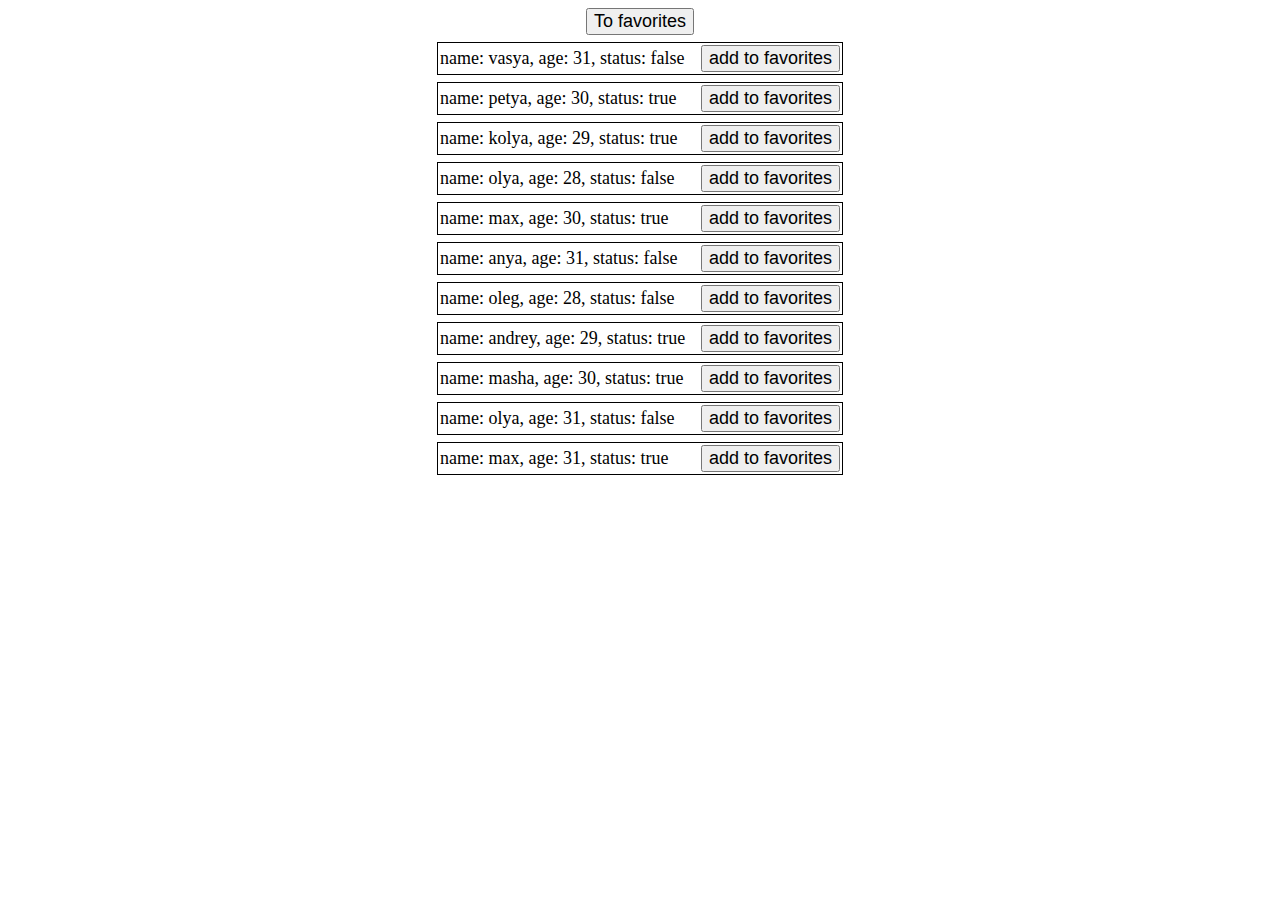
<file: additional11/index.html>
<!doctype html>
<html lang="en">
<head>
    <meta charset="UTF-8">
    <meta name="viewport"
          content="width=device-width, user-scalable=no, initial-scale=1.0, maximum-scale=1.0, minimum-scale=1.0">
    <meta http-equiv="X-UA-Compatible" content="ie=edge">
    <title>Document</title>
    <link rel="stylesheet" href="main.css">
</head>
<body>

<div id="father"></div>

<script src="main.js"></script>

</body>
</html>
</file>
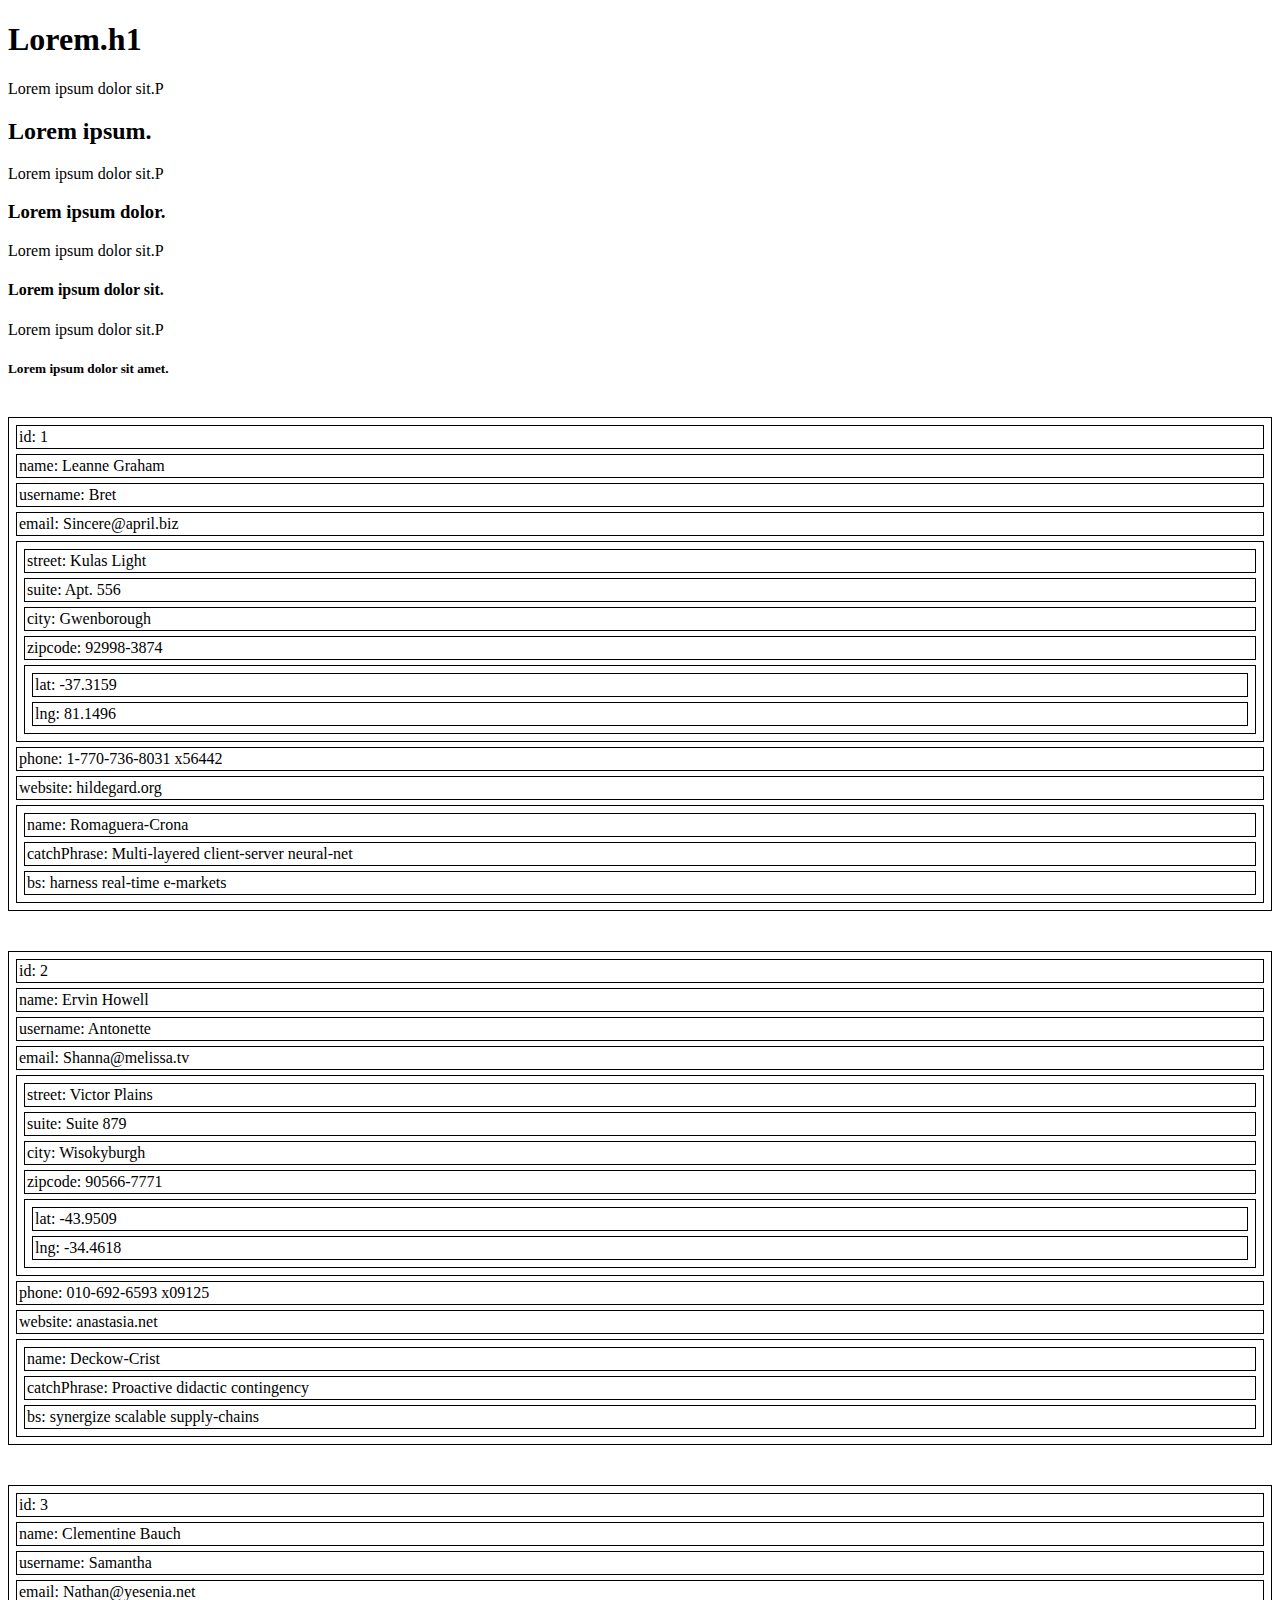
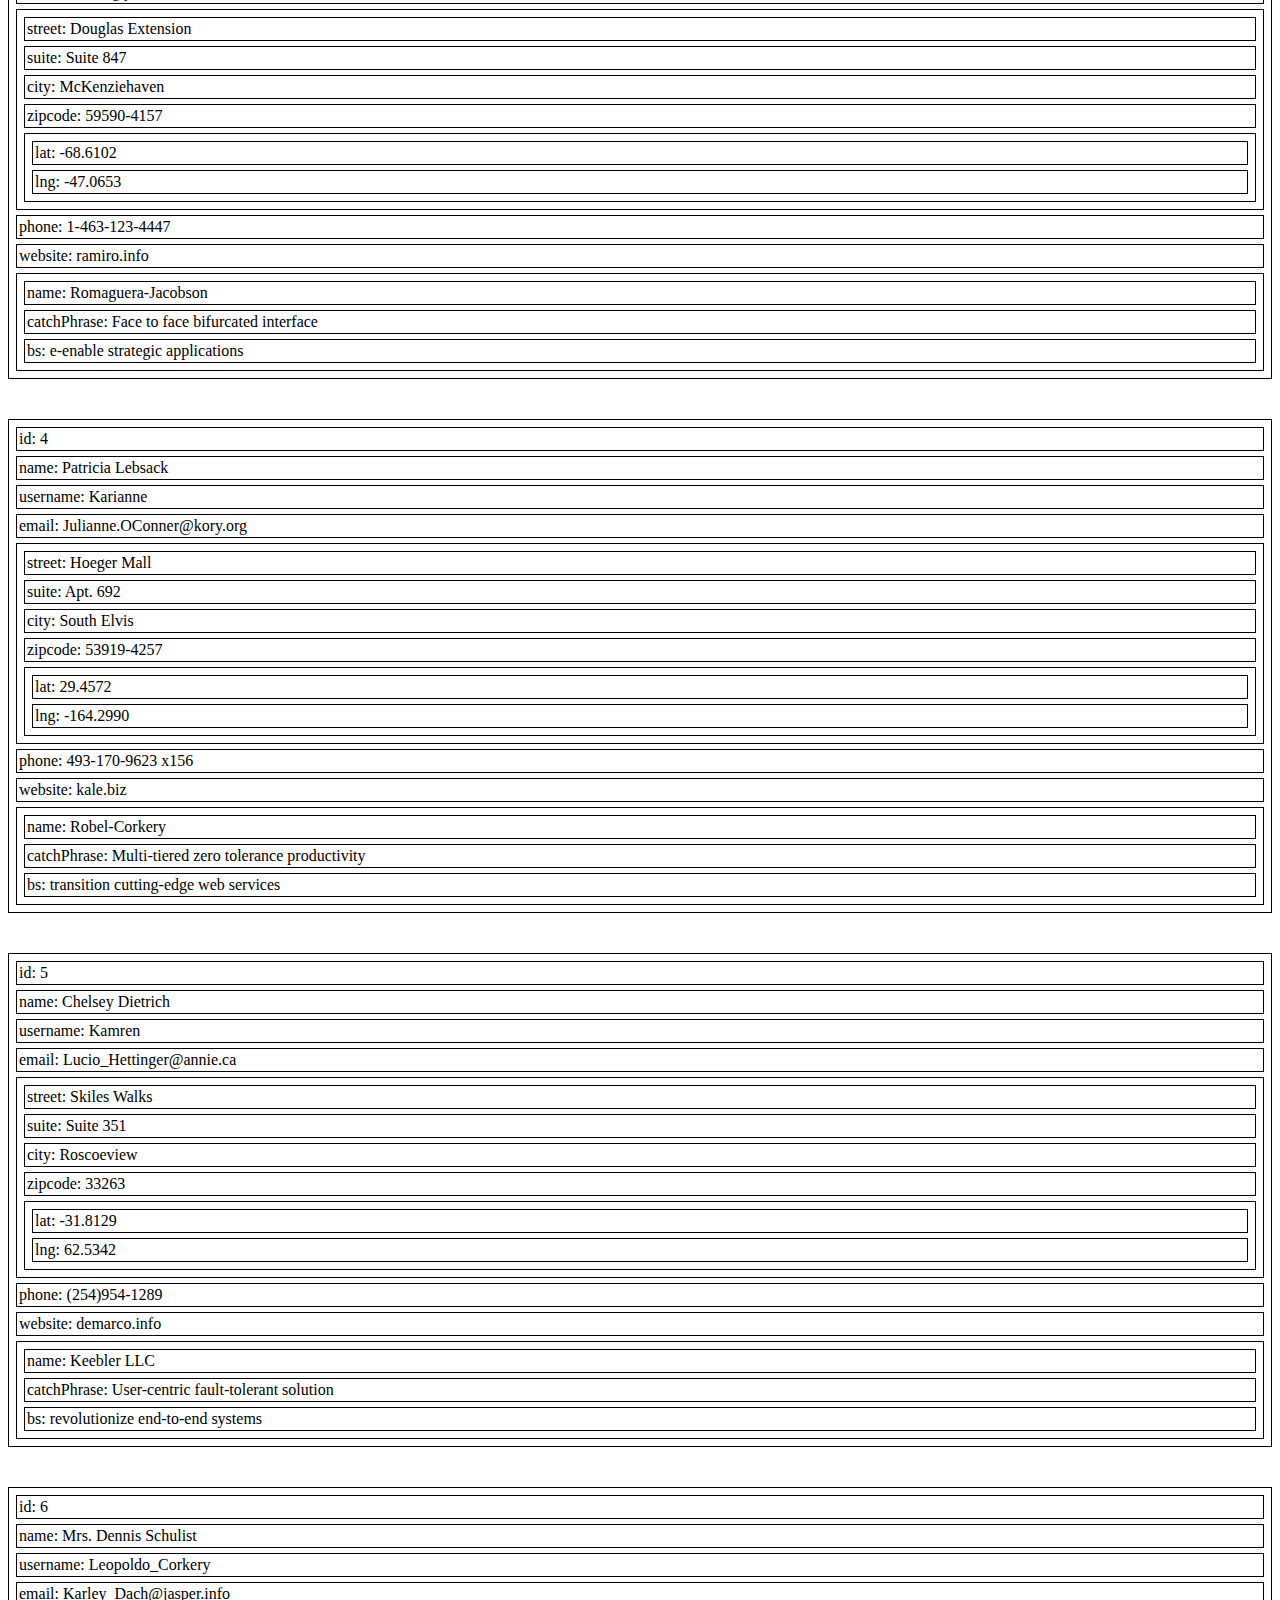
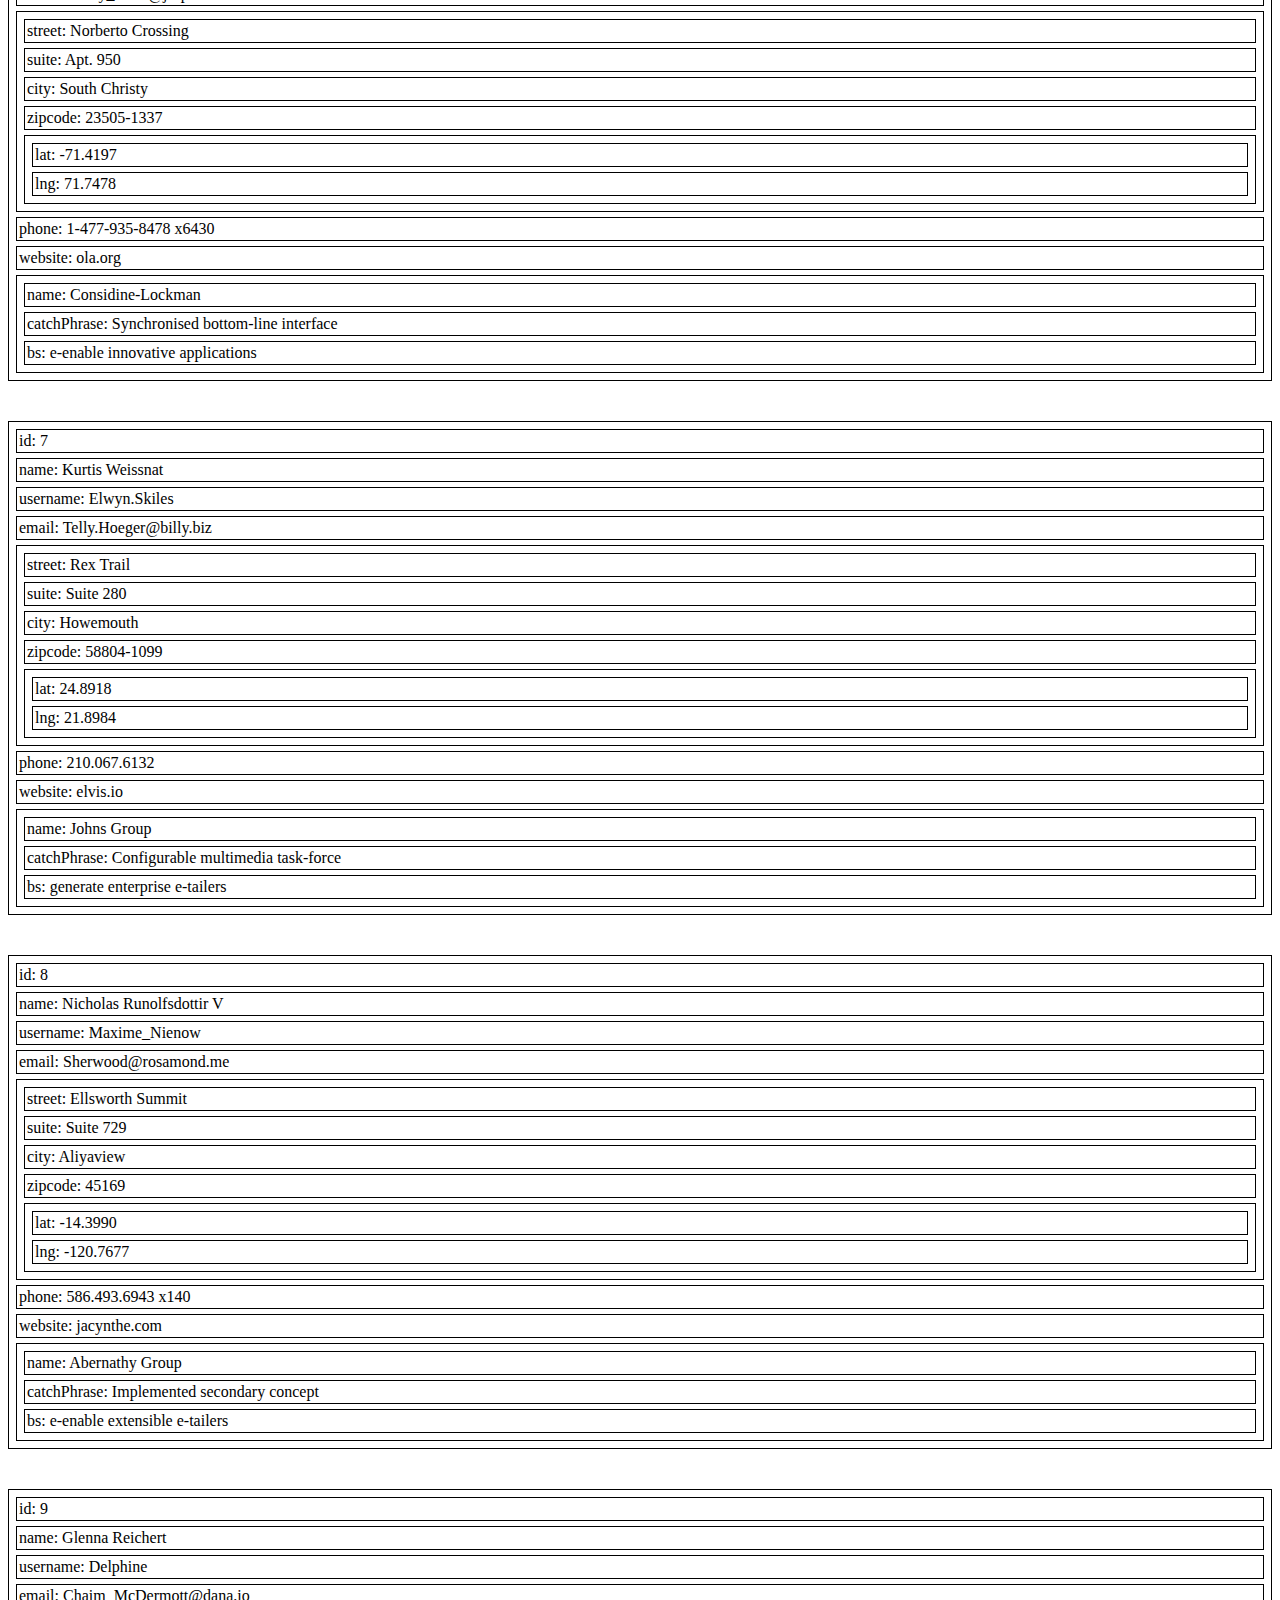
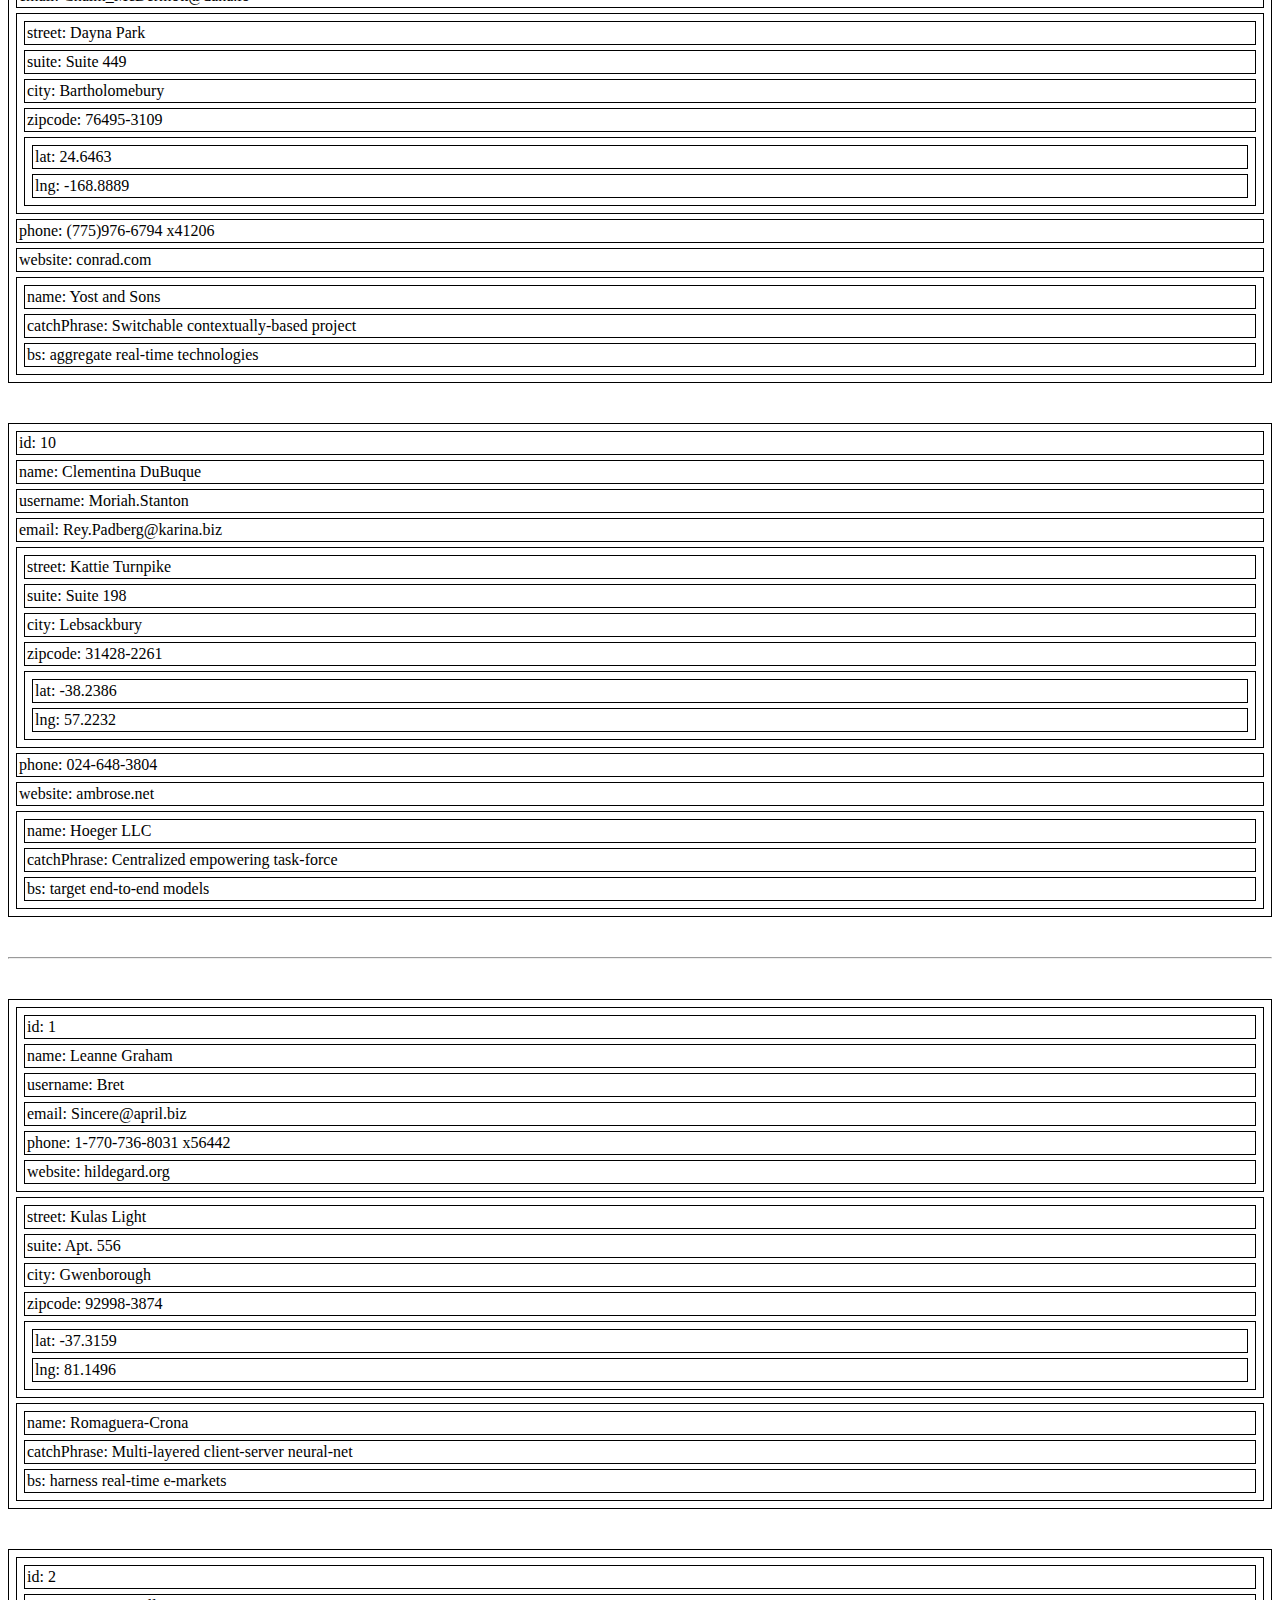
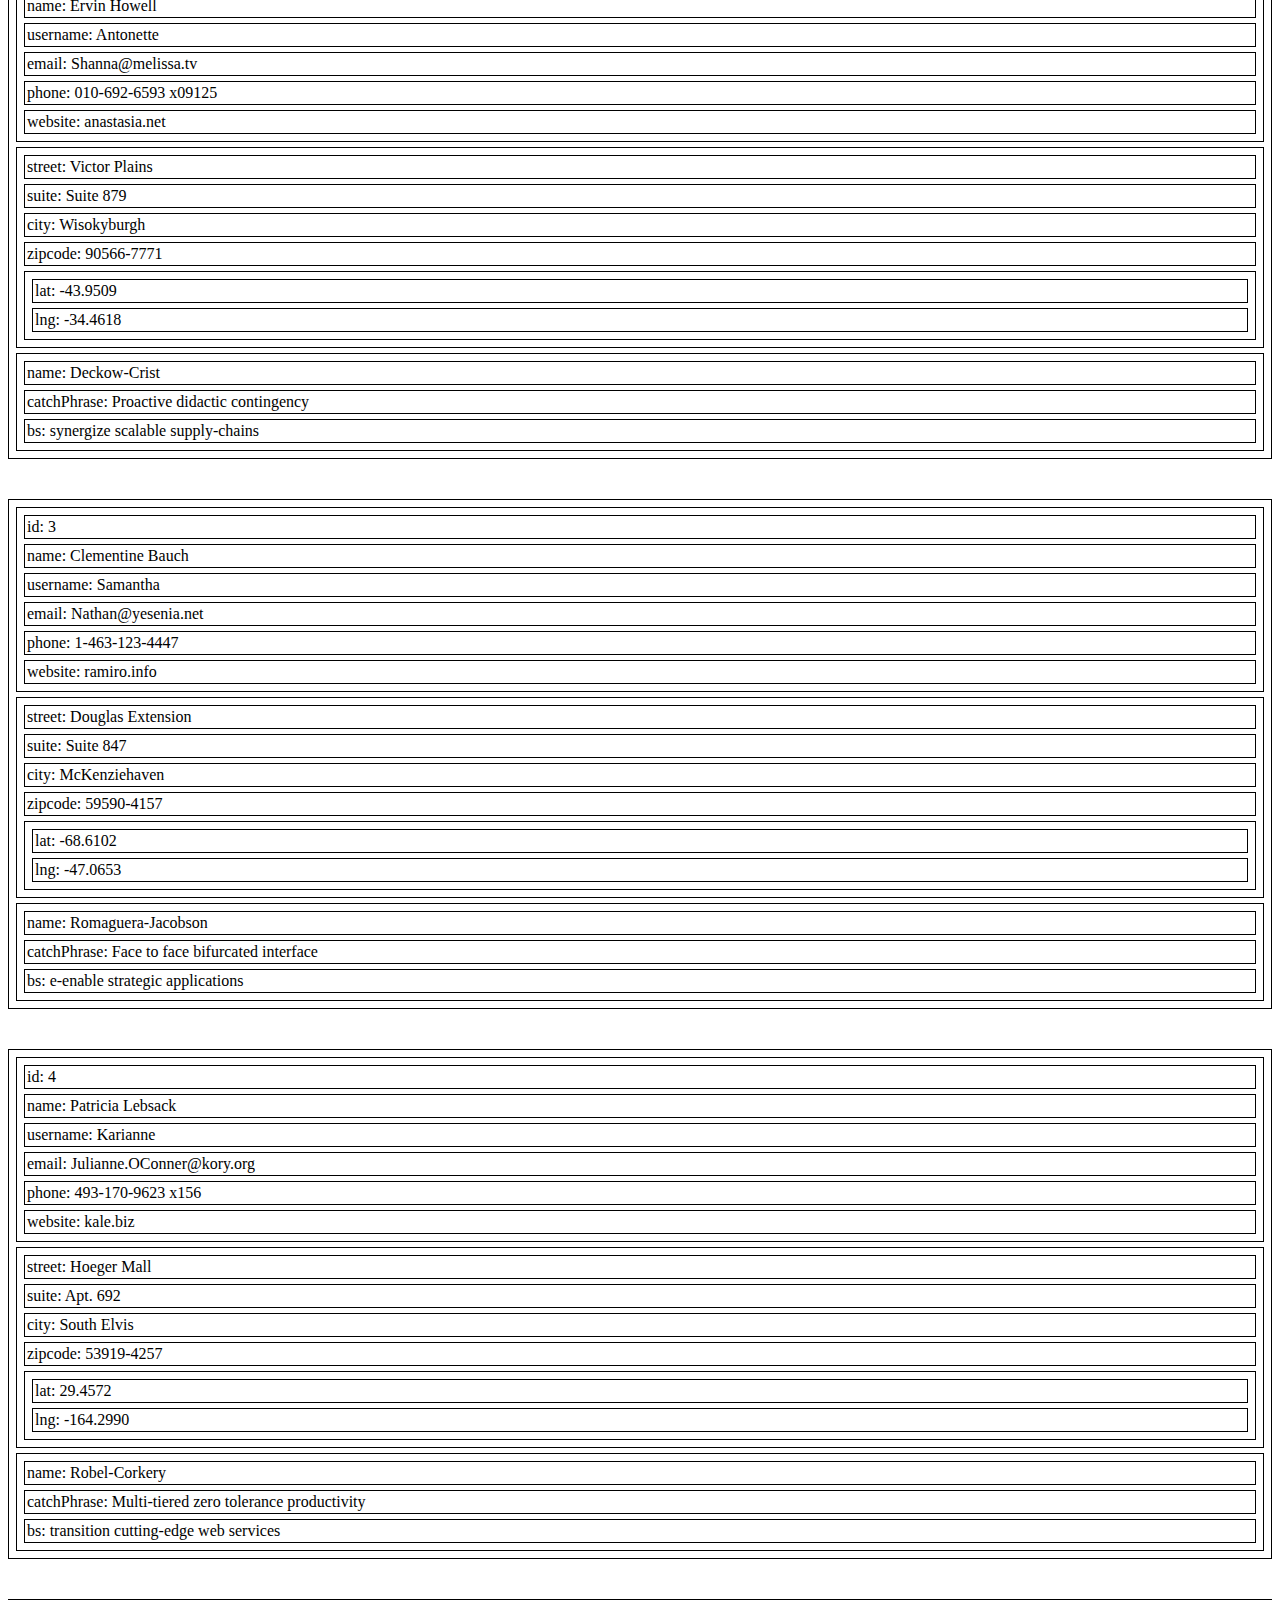
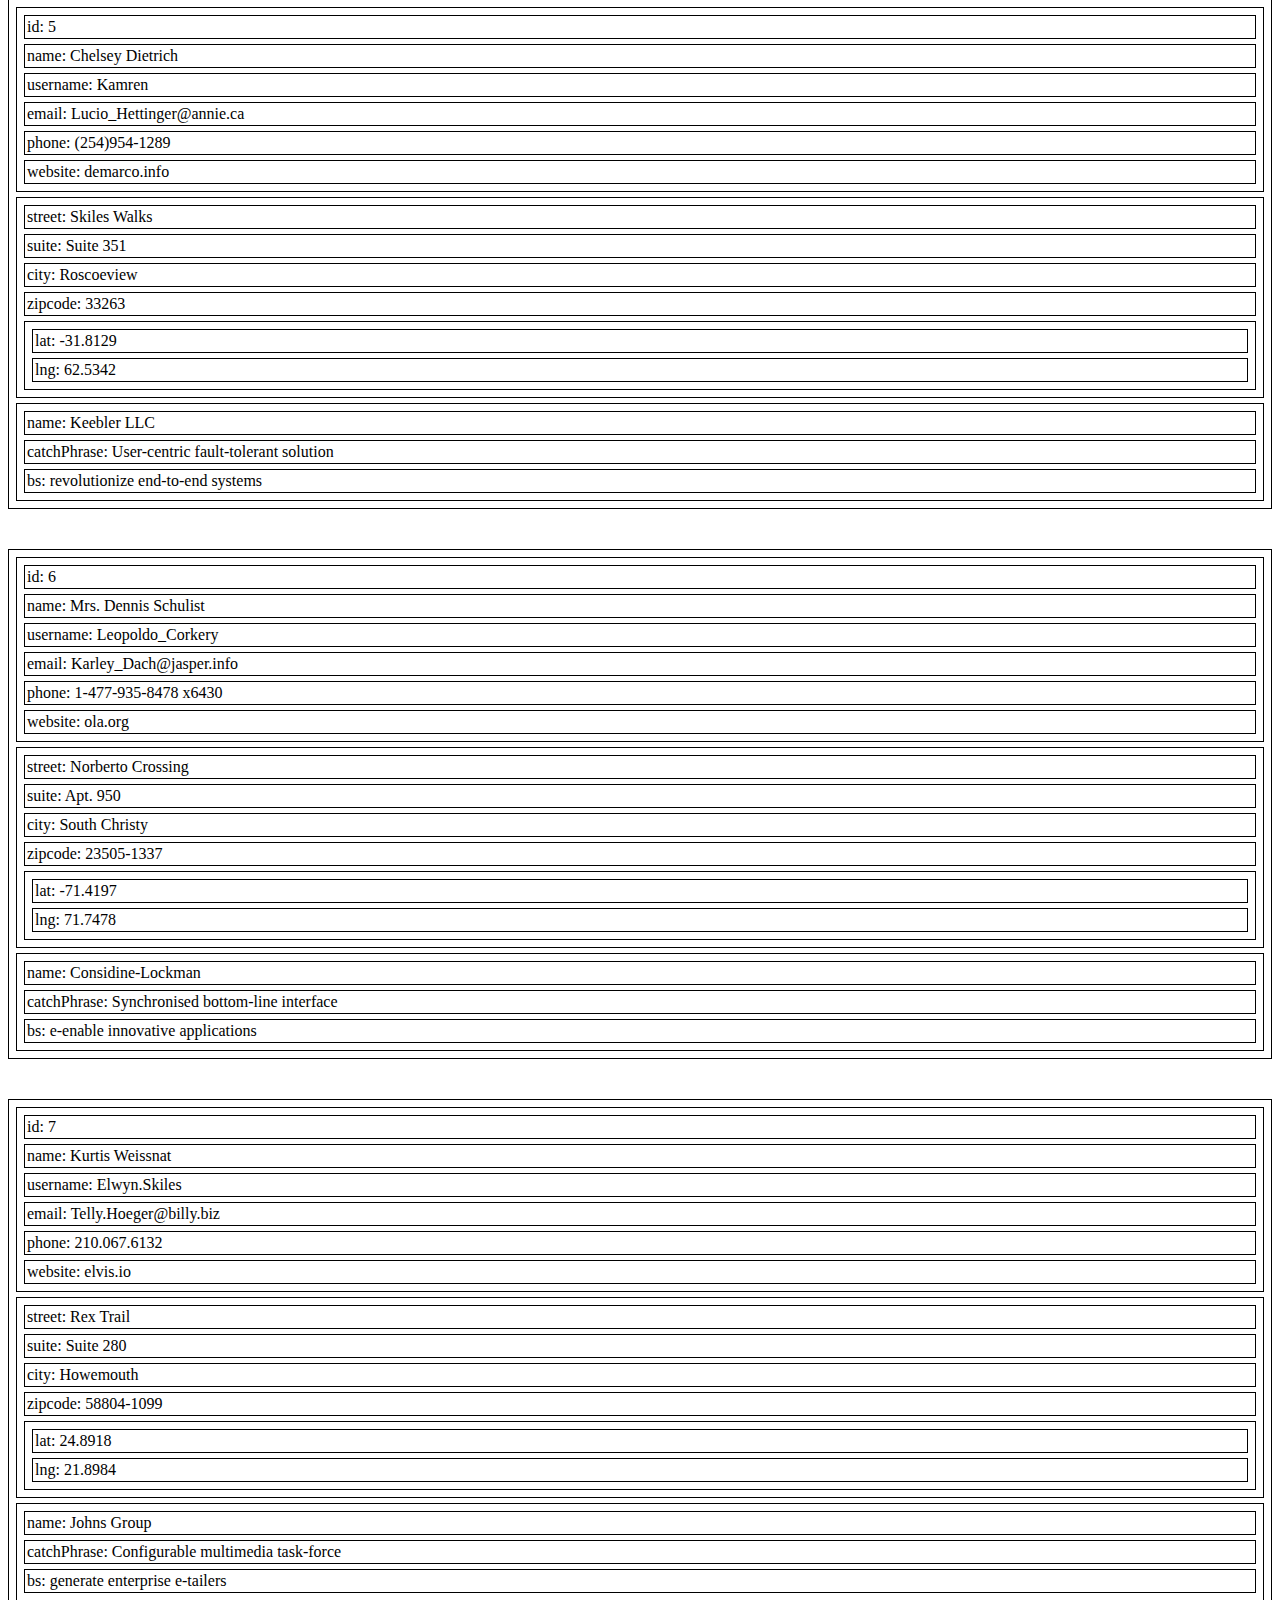
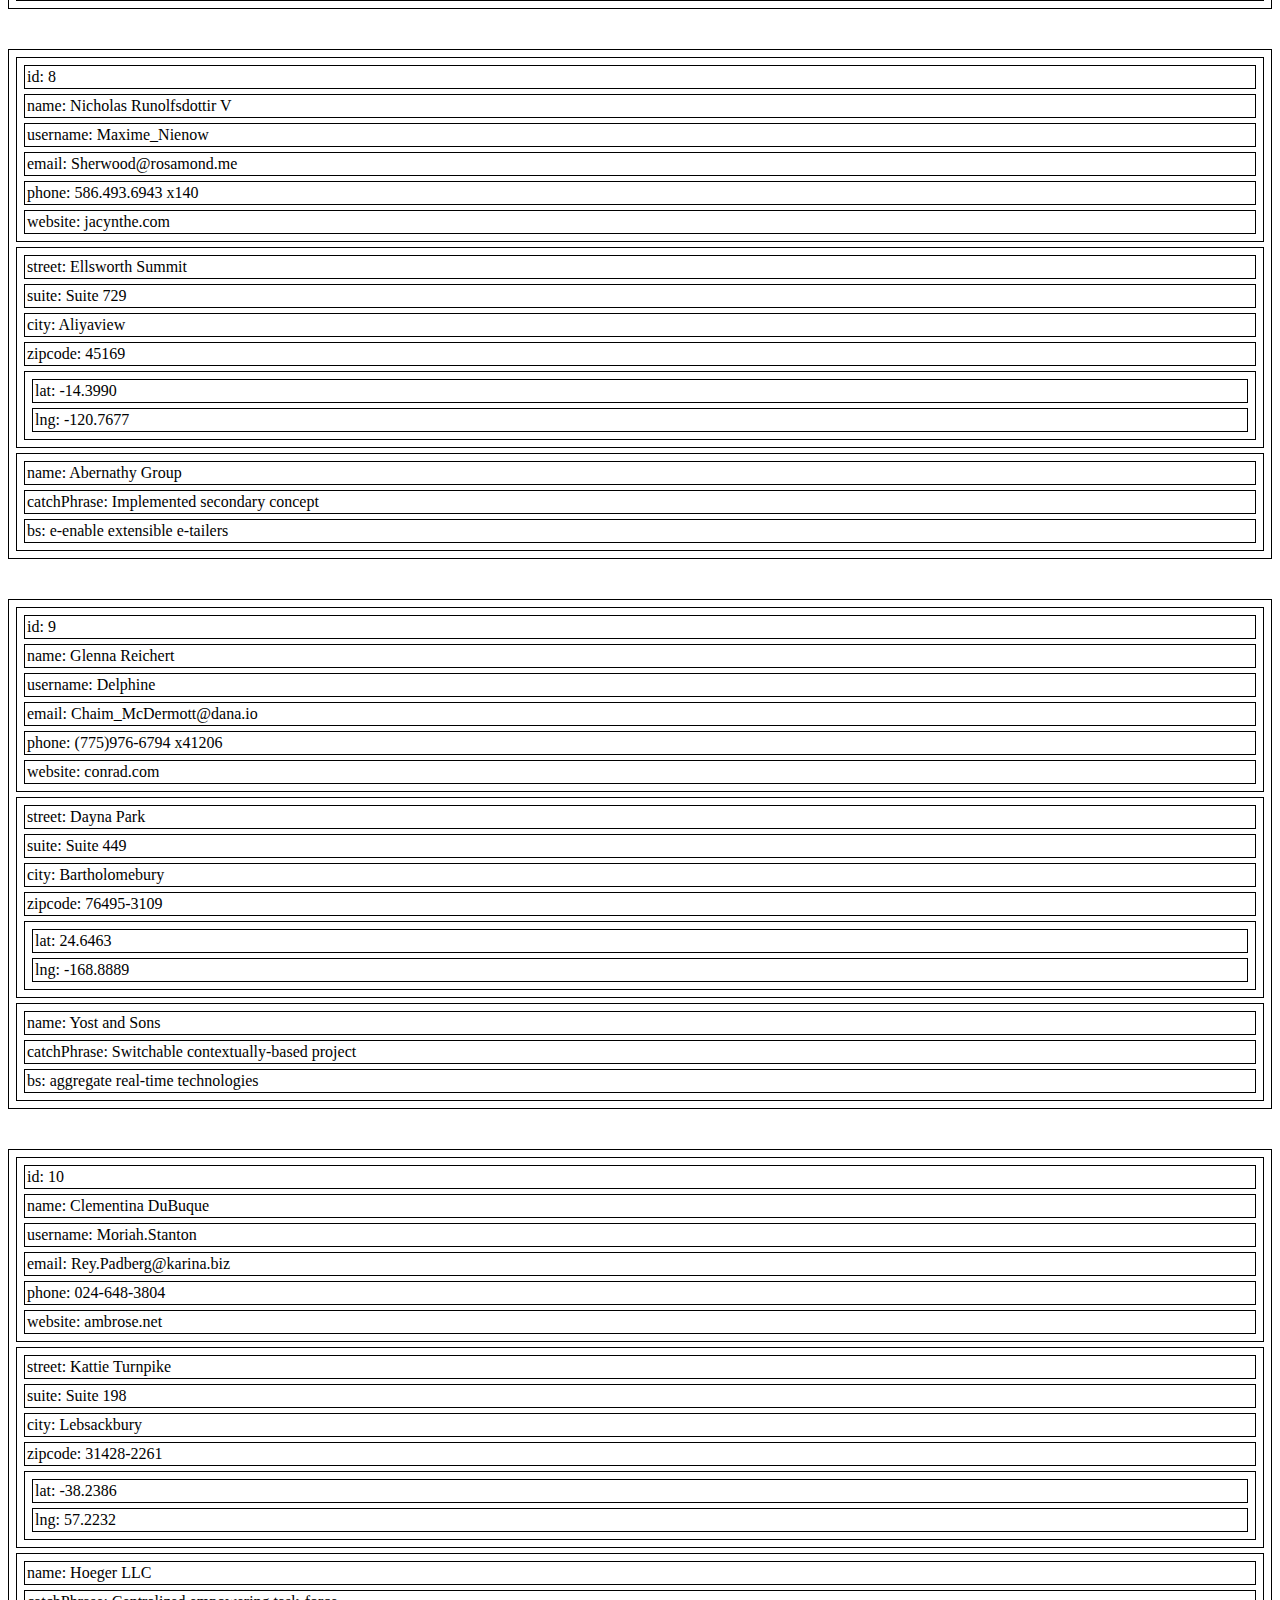
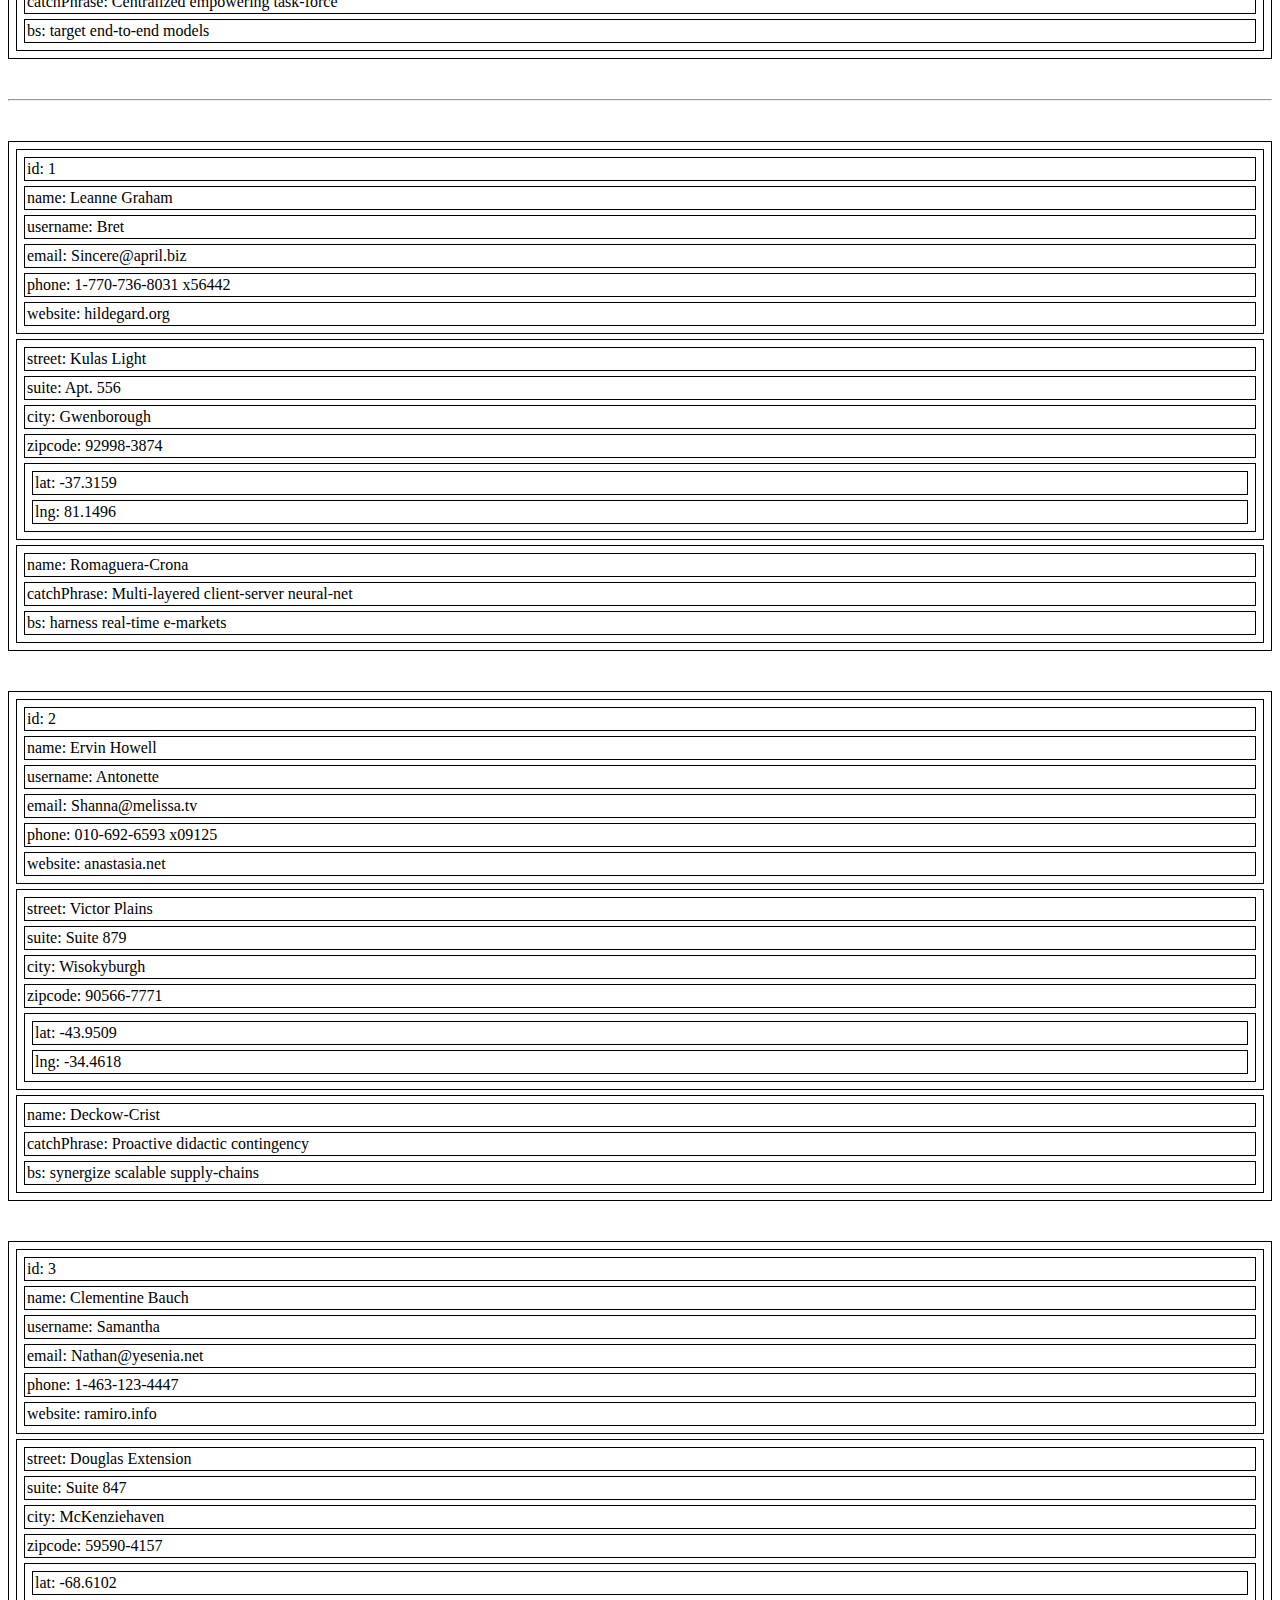
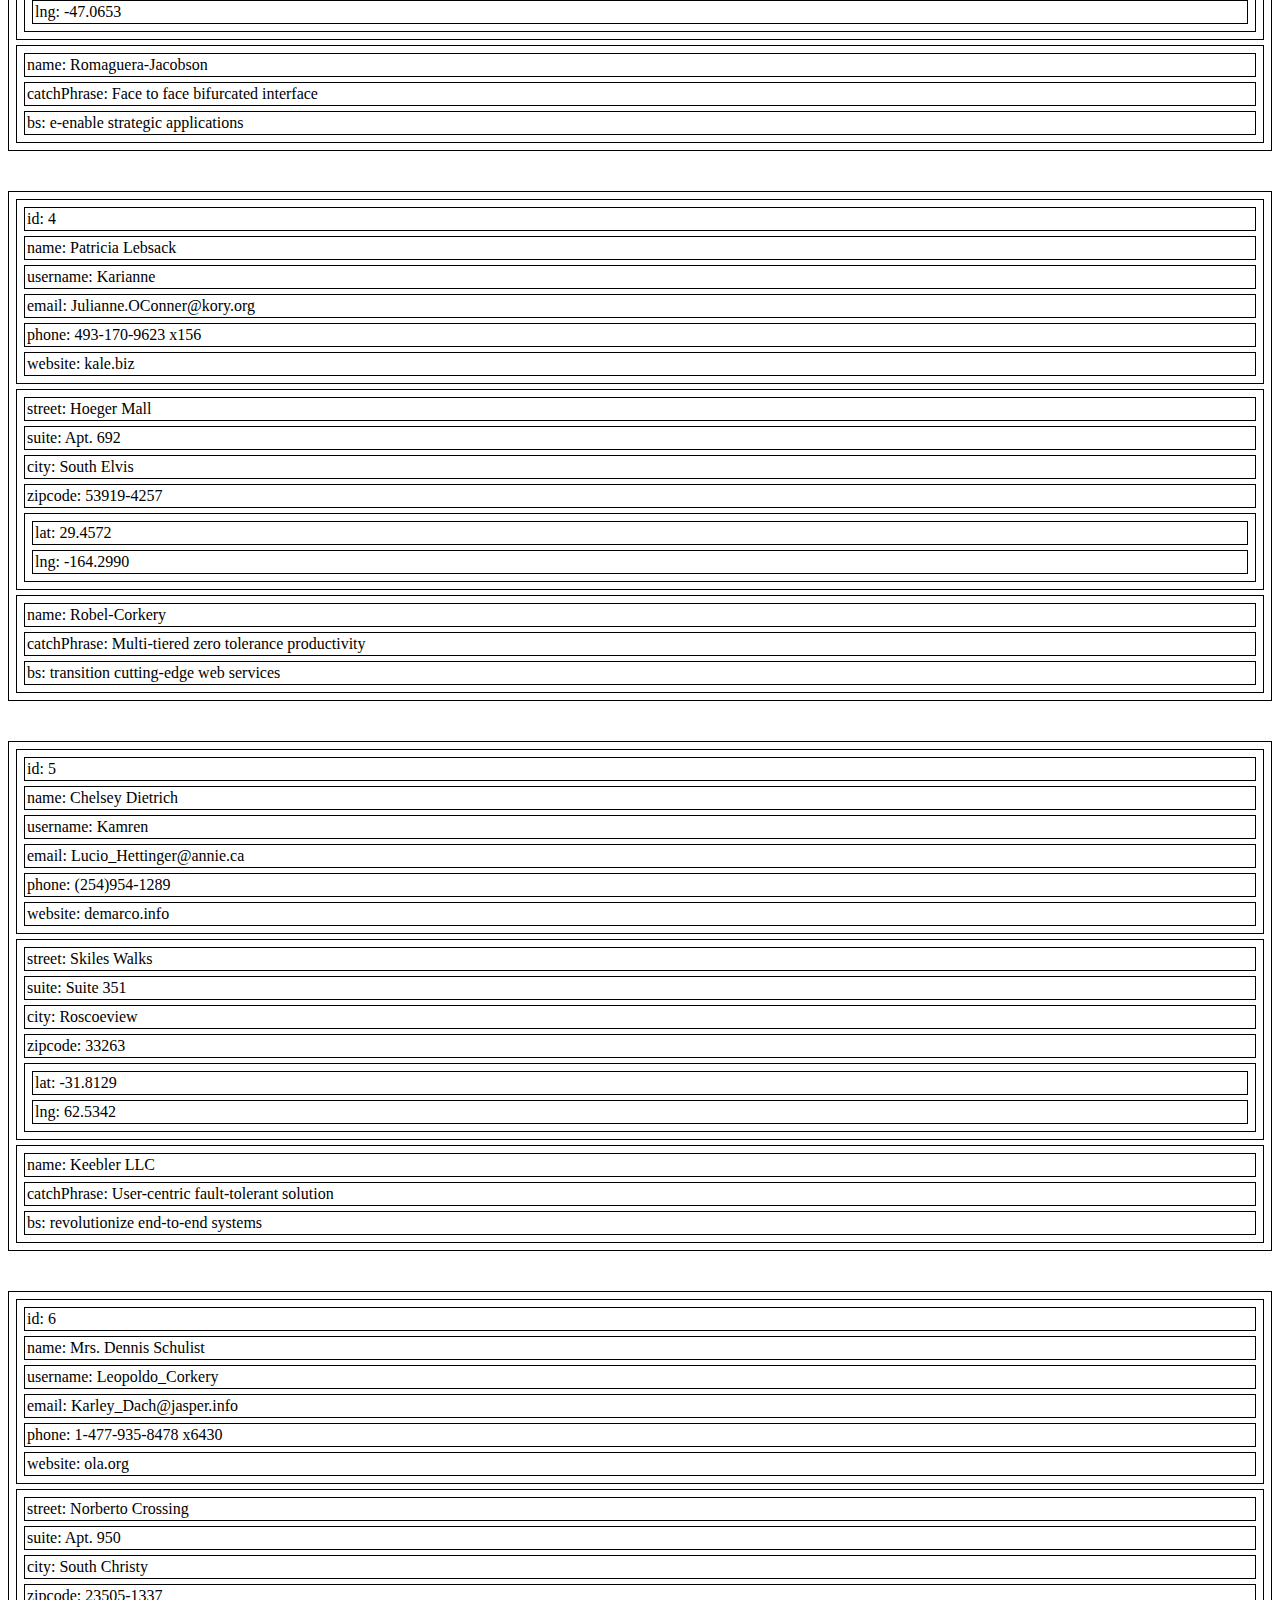
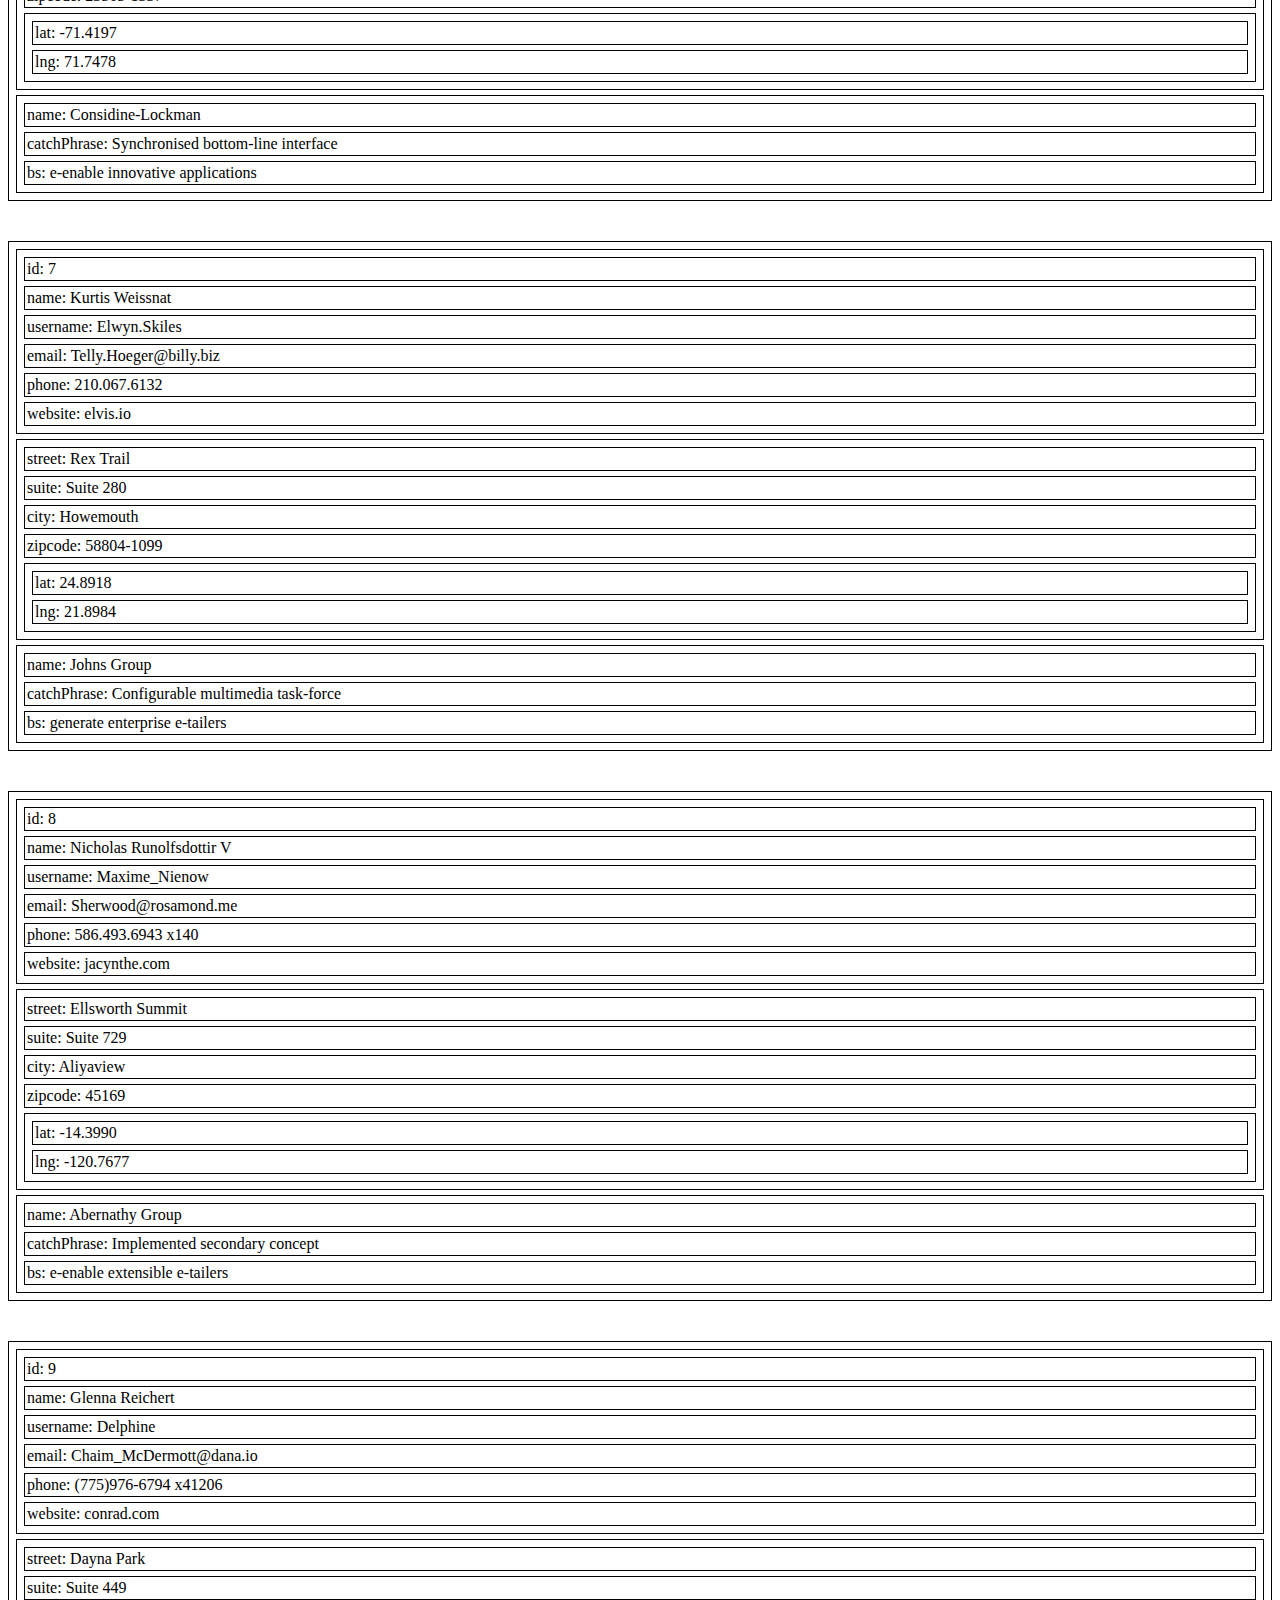
<file: lesson9/additional9/index.html>
<!doctype html>
<html lang="en">
<head>
    <meta charset="UTF-8">
    <meta name="viewport"
          content="width=device-width, user-scalable=no, initial-scale=1.0, maximum-scale=1.0, minimum-scale=1.0">
    <meta http-equiv="X-UA-Compatible" content="ie=edge">
    <title>Document</title>
    <style>
        .item {
            margin: 40px 0;
        }

        div {
            border: 1px solid black;
            margin: 5px;
            padding: 2px;
        }
    </style>
</head>
<body>

<h1>Lorem.h1</h1>

<p>Lorem ipsum dolor sit.P</p>

<h2>Lorem ipsum.</h2>

<p>Lorem ipsum dolor sit.P</p>

<h3>Lorem ipsum dolor.</h3>

<p>Lorem ipsum dolor sit.P</p>

<h4>Lorem ipsum dolor sit.</h4>

<p>Lorem ipsum dolor sit.P</p>

<h5>Lorem ipsum dolor sit amet.</h5>

<script src="main.js"></script>

</body>
</html>
</file>
<file: additional11/main.css>
#father, #favorites {
    display: flex;
    flex-direction: column;
    align-items: center;
    row-gap: 7px;
}

#father button {
    font-size: 18px;
}

.userDiv, .itemDiv {
    font-size: 18px;
    width: 400px;
    display: flex;
    flex-direction: row;
    justify-content: space-between;
    border: 1px solid black;
    padding: 2px;
}

.itemDiv div {
    display: flex;
    align-items: center;
}
</file>
